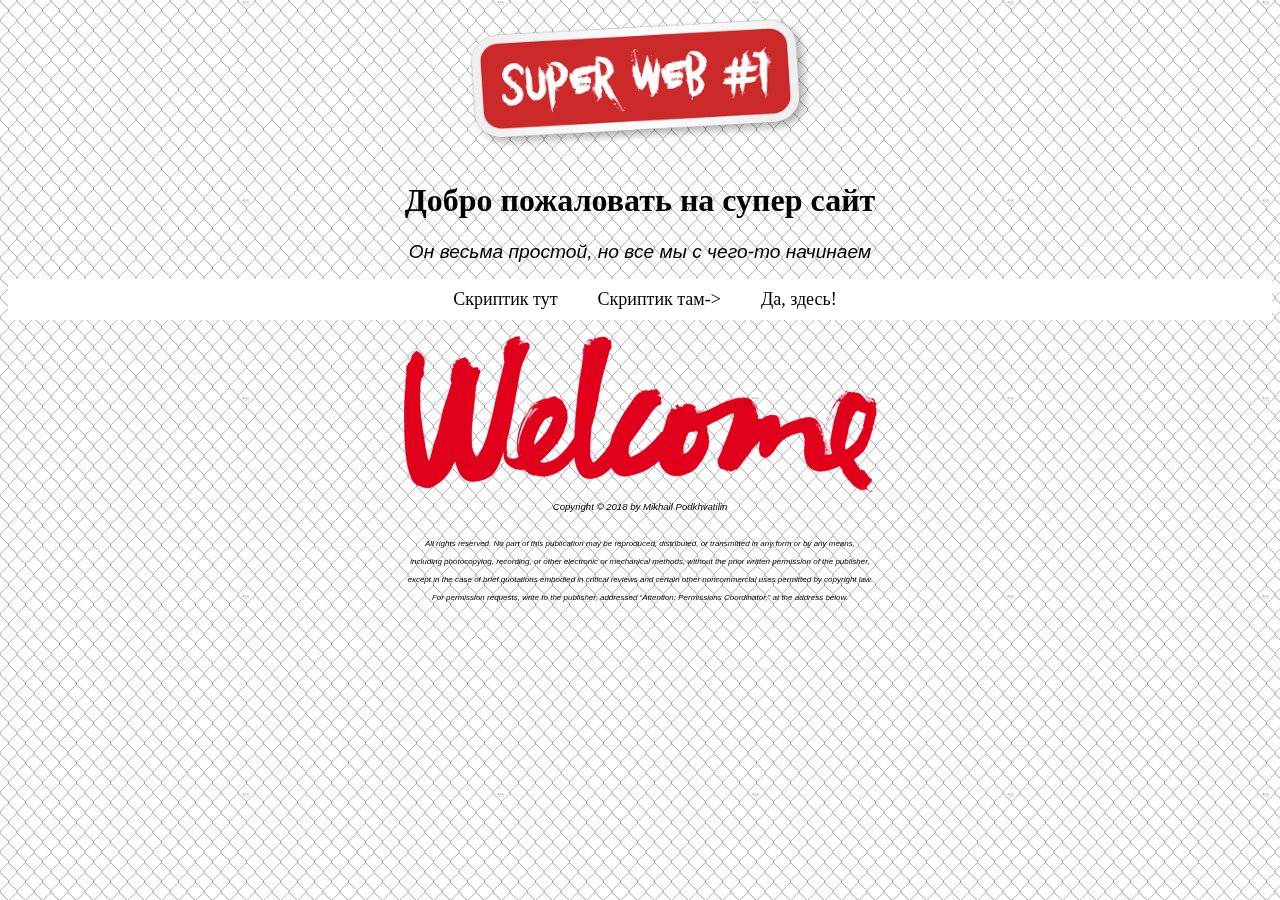
<file: index.html>
<!DOCTYPE html>
<html lang="en">

  <head>
  <title>Super WEB</title>
  <link rel="shortcut icon" href="images/favicon.png" type="image/png">
  <link rel="stylesheet" href="css/style.css" type="text/css">
  <link rel="stylesheet" href="https://use.fontawesome.com/releases/v5.7.2/css/all.css" integrity="sha384-fnmOCqbTlWIlj8LyTjo7mOUStjsKC4pOpQbqyi7RrhN7udi9RwhKkMHpvLbHG9Sr" crossorigin="anonymous">
  <meta charset="UTF-8">
  <link rel="stylesheet" href="css/style.css">
  </head>
  <body>
  <section align="center">
  <img src="images/super.png" width="370" height="149"></img>
  <h1>Добро пожаловать на супер сайт</h1>
  <i style="font-size: 120%; font-family: Arial">Он весьма простой, но все мы с чего-то начинаем</i>
  </section>
  <header>
	<div class="dws-menu">
		<ul class="dws-ul">
			<li class="dws-li"><a href="script.html"><i class="fas fa-bomb" aria-hidden="true"></i>Скриптик тут</a></li>
			<li class="dws-li"><a href="error.html"><i class="fas fa-ban" aria-hidden="true"></i>Скриптик там-></a></li>
			<li class="dws-li"><a href="script.html"><i class="fas fa-fire-alt" aria-hidden="true"></i>Да, здесь!</a></li>
		</ul>
	</div>
</header>
<section align="center">
<img src="images/welcome.png"></img>
<br>
<i style="font-size: 60%; font-family: Arial">Copyright © 2018 by Mikhail Podkhvatilin</i>
<br><br>
<i style="font-size: 50%; font-family: Arial">All rights reserved. No part of this publication may be reproduced, distributed, or transmitted in any form or by any means,</i><br>
<i style="font-size: 50%; font-family: Arial">including photocopying, recording, or other electronic or mechanical methods, without the prior written permission of the publisher,</i><br>
<i style="font-size: 50%; font-family: Arial">except in the case of brief quotations embodied in critical reviews and certain other noncommercial uses permitted by copyright law.</i><br>
<i style="font-size: 50%; font-family: Arial">For permission requests, write to the publisher, addressed “Attention: Permissions Coordinator,” at the address below.</i>
</section>
</html>
</file>
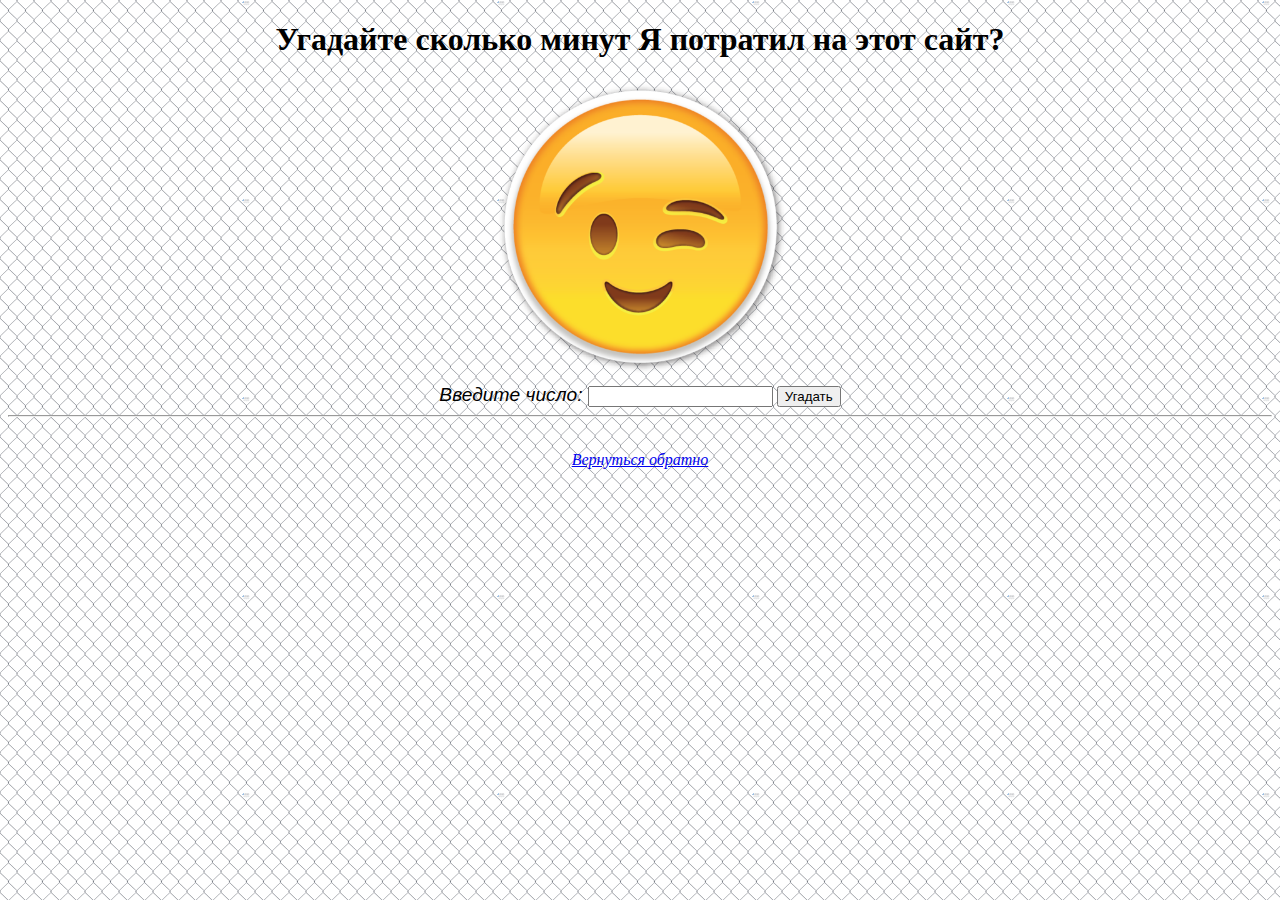
<file: script.html>
<!DOCTYPE html>
<html lang="en">

  <head>
  <meta charset="UTF-8">
  <title>Super WEB</title>
  <script src="script.js" defer></script>
  <link rel="shortcut icon" href="images/favicon.png" type="image/png">
  <link rel="stylesheet" href="css/style.css" type="text/css">
  <link rel="stylesheet" href="https://use.fontawesome.com/releases/v5.7.2/css/all.css" integrity="sha384-fnmOCqbTlWIlj8LyTjo7mOUStjsKC4pOpQbqyi7RrhN7udi9RwhKkMHpvLbHG9Sr" crossorigin="anonymous">
  <link rel="stylesheet" href="css/style.css">
  </head>
  <body>
  <section align="center">
  <h1>Угадайте сколько минут Я потратил на этот сайт?</h1>
  <img src="images/emoji.png" width="300" height="300"></img>
  <br>
  <i style="font-size: 120%; font-family: Arial">Введите число: <input type="text" id="mynum"></i>
  <button onclick="f1()"><i class="fas fa-hat-wizard" aria-hidden="true"></i>Угадать<i class="fas fa-hat-wizard" aria-hidden="true"></i></button>
  <hr>
  <p id="out"></p>
  <p id="temp-out"></p>
  <br><a href="index.html"><i class="fab fa-accessible-icon" aria-hidden="true"> Вернуться обратно</i></a>
  </section>
</html>
</file>
<file: css/style.css>
body{
 background-image: url("../images/fon.png");
 font-family: Verdana;
}
.dws-menu{
 background-color: white;
 width: 100%;
}
ul.dws-ul{
 display: flex;
 padding: 0;
 justify-content: center;
}
li.dws-li{
 list-style: none;
 padding: 10px;
}
li.dws-li a{
 text-decoration: none;
 font-size: 18px;
 color: #000;
 position: relative;
 padding: 5px;
}
li.dws-li a i{
 margin-right: 10px;
}
li.dws-li a::before{
 content: '';
 width: 0;
 height: 3px;
 background-color: #000;
 position: absolute;
 top: 90%;
 left: 0;
 transition: .5s;
 mix-blend-mode: multiply;
}
li.dws-li a::after{
 content: '';
 width: 0;
 height: 3px;
 background-color: #ff0000;
 position: absolute;
 top: 90%;
 right: 0;
 transition: .5s;
 mix-blend-mode: multiply;
}
li.dws-li:hover{
 background-color: #e5eae8;
}
li.dws-li:hover a::before{
 width: 50%;
 transform: translateX(100%);
}
li.dws-li:hover a::after{
 width: 50%;
 transform: translateX(-100%);
}
li.dws-li a:hover{
 color: #ff0000;
}
</file>
